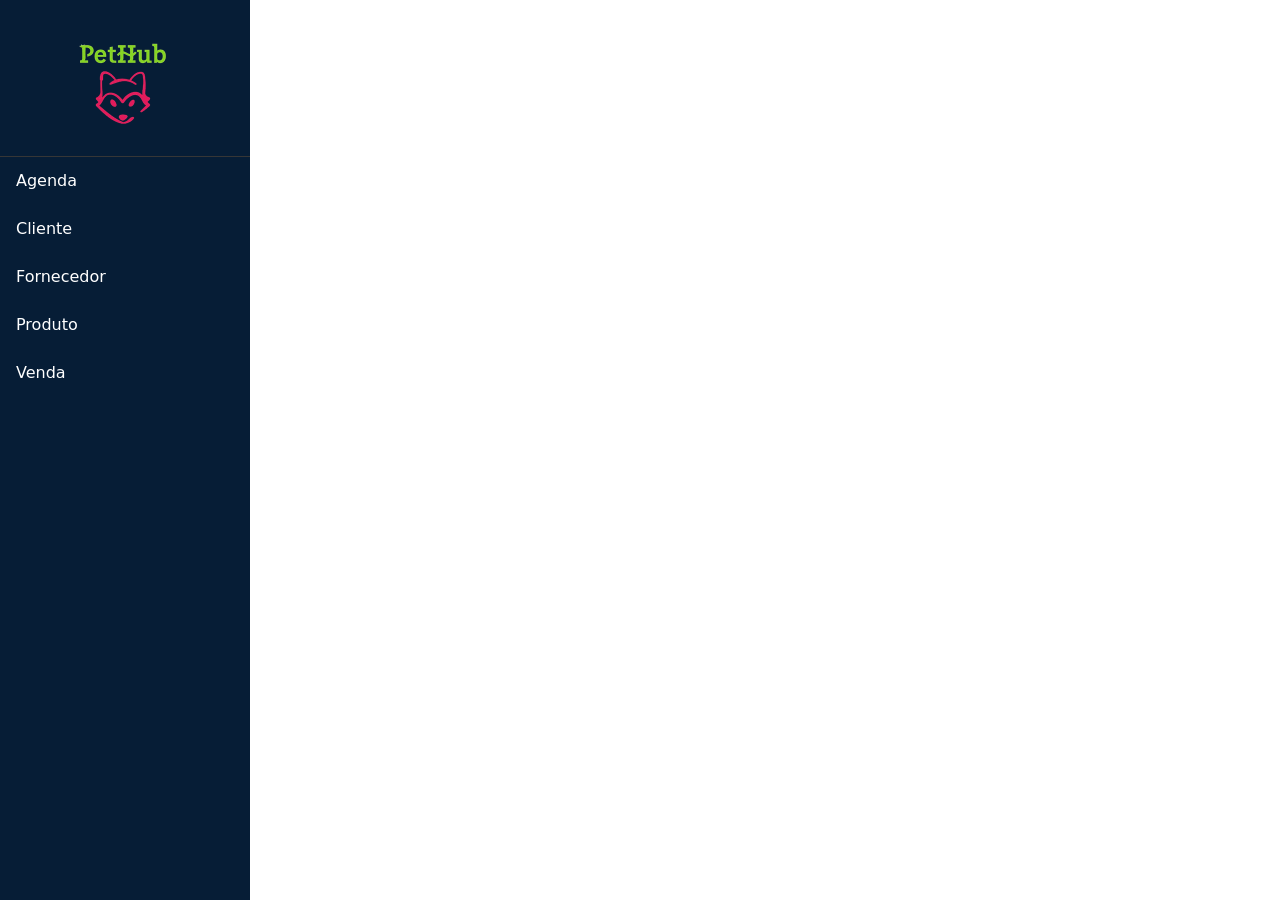
<file: frontend/components/header/header.html>
<!DOCTYPE html>
<html lang="pt-BR">
<head>
    <meta charset="UTF-8">
    <meta name="viewport" content="width=device-width, initial-scale=1.0">
    <title>Menu Lateral Fixo</title>
    <!-- Importando Bootstrap CSS -->
    <link href="https://cdn.jsdelivr.net/npm/bootstrap@5.3.3/dist/css/bootstrap.min.css" rel="stylesheet">
    <!-- Importando o arquivo CSS externo -->
    <link href="styles.css" rel="stylesheet">
</head>
<body>
    <div class="d-flex">
        <!-- Menu lateral fixo -->
        <nav class="menu-lateral d-flex flex-column">
            <img src="../../static/images/logo.png" alt="Logo" class="logo">
            <h5 class=""></h5>
            <ul class="nav flex-column">
                <li class="nav-item">
                    <a class="nav-link" href="../../pages/agenda/agenda.html">Agenda</a>
                </li>
                <li class="nav-item">
                    <a class="nav-link" href="../../pages/cliente/cliente.html">Cliente</a>
                </li>
                <li class="nav-item">
                    <a class="nav-link" href="../../pages/fornecedor/fornecedor.html">Fornecedor</a>
                </li>
                <li class="nav-item">
                    <a class="nav-link" href="../../pages/produto/produto.html">Produto</a>
                </li>
                <li class="nav-item">
                    <a class="nav-link" href="../../pages/venda/venda.html">Venda</a>
                </li>
            </ul>
        </nav>

        <!-- Conteúdo principal -->
        <main class="flex-grow-1 p-4">
             <!-- 
            <h1>Bem-vindo ao Sistema</h1>
            <p>Use o menu lateral para navegar entre as páginas.</p>
            -->
        </main>
    </div>

    <!-- Importando Bootstrap JS -->
    <script src="https://cdn.jsdelivr.net/npm/bootstrap@5.3.3/dist/js/bootstrap.bundle.min.js"></script>
</body>
</html>
</file>
<file: frontend/components/header/styles.css>
/* Estilo do menu lateral fixo */
.menu-lateral {
    width: 250px;
    height: 100vh;
    background-color: #061d36;
    padding-top: 1rem;
}

/* Links do menu */
.menu-lateral .nav-link {
    color: white;
    padding: 0.75rem 1rem;
    text-decoration: none;
}

.menu-lateral .nav-link:hover {
    background-color: #0a294a;
    color: white;
}

/* Título do menu */
.menu-lateral h5 {
    color: white;
    margin-bottom: 0;
    border-bottom: 1px solid #363636;
}

.logo{
    max-width: 100px;
    margin: 20px auto;
    border-radius: 20%;
}
</file>
